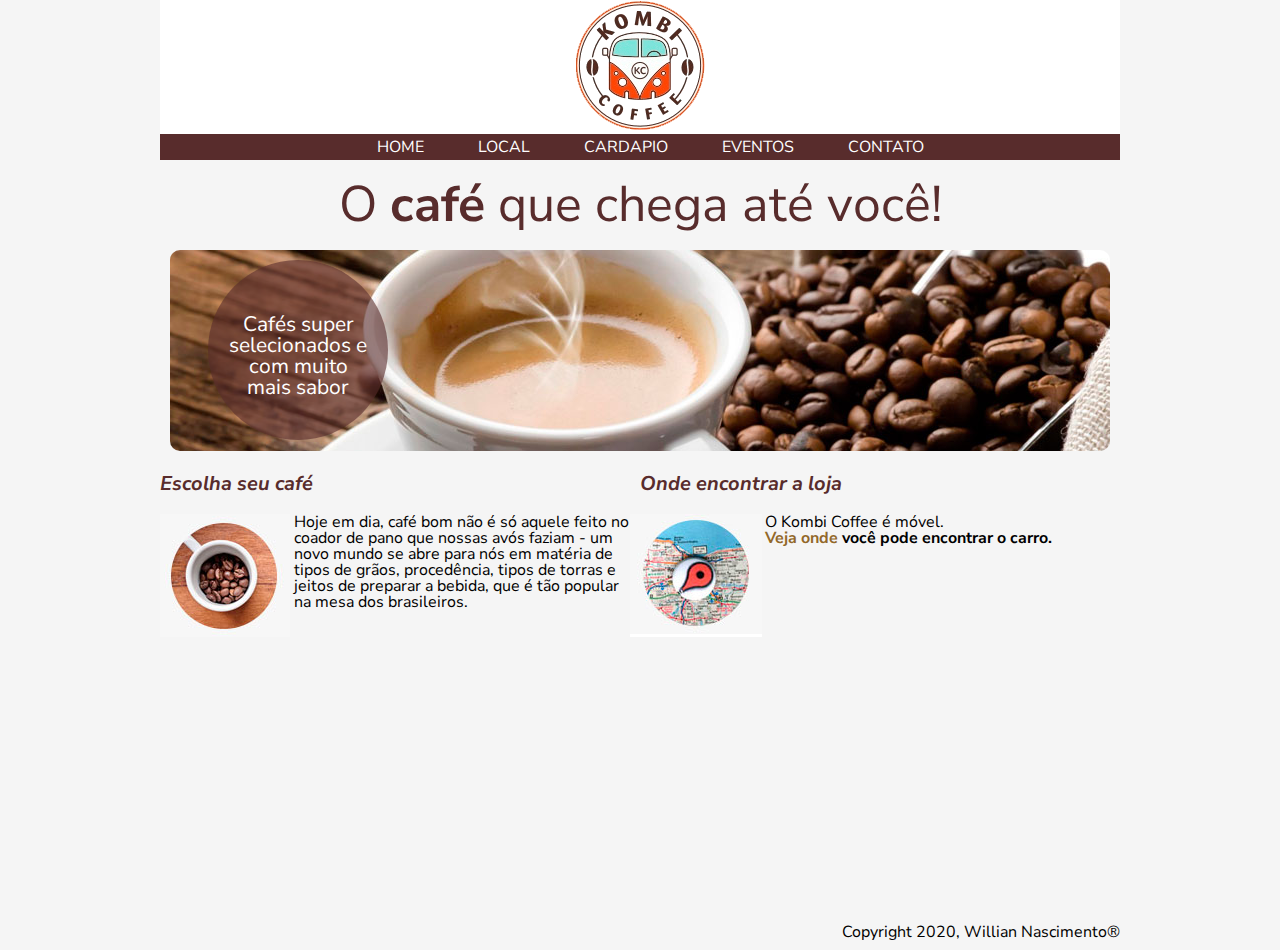
<file: index.html>
﻿<!doctype html>
<html lang="pt-br">
	<head>
		<meta charset="utf-8">
		<meta name="viewpoint" content="width=device-width, initial-scale=1.0">
		<meta name="author" content="Willian Nascimento - Infnet Aluno">
		<meta name="description" content="Teste de Perfomance 3 do Instituto Infnet">
		<meta name="keywords" content="html, html5">

		<link rel="stylesheet" type="text/css" href="css/estiloTP3.css">
		<script src="js/modernizr-custom.js"></script>
		<title>Kombi Coffee - Home</title>
	</head>
	<body>
		<div id="container">
			<header>
				<div>
					<h1 class="displaynone">Kombi Coffee</h1>
				</div>

				<div class="logoOnTop">
					<img src="images/logo_kombi_coffee.png" alt="Logotipo Kombi Coffee." title="Logotipo Kombi Coffee"/>
				</div>

				<nav class="menu">
					<ul>
						<li><a href="index.html">HOME</a></li>
						<li><a href="local.html">LOCAL</a></li>
						<li><a href="cardapio.html">CARDAPIO</a></li>
						<li><a href="eventos.html">EVENTOS</a></li>
						<li><a href="contato.html">CONTATO</a></li>
					</ul>
				</nav>
		
				<div id="div_banner">
					<h2>O <strong>café</strong> que chega até você!</h2>
					<div class="bannerprincipal">
						<img class="bannerprincipal" src="images/banner.jpg" alt="Banner de uma xícara de café" title="Banner visual"/>
					</div>

					<div class="flutuante">
						<p class="textoBanner">Cafés super selecionados e com muito mais sabor</p>
					</div>
				</div>
			</header>

			<main>
				<section class="tudo">
					<h2 class="displaynone">Principal</h2>
					<div class="linha">
						<div class="titulos"><h3>Escolha seu café</h3></div>
						<div class="titulos"><h3>Onde encontrar a loja</h3></div>

						<div class="menor"><img src="images/index/cafe.png" alt="imagem que ilustra a escolha do café" title="Xícara com café"></div>
						<div class="maior"><p>Hoje em dia, café bom não é só aquele feito no coador de pano que nossas avós faziam - um novo mundo se abre para nós em matéria de tipos de grãos, procedência, tipos de torras e jeitos de preparar a bebida, que é tão popular na mesa dos brasileiros.</p></div>
						<div class="menor"><img src="images/index/mapa.png" alt="imagem que ilustra a localização atual" title="Local de GPS"></div>
						<div class="maior">
							<p>
								O Kombi Coffee é móvel.
							</p>
							<p>
								<strong>
									<a href="https://www.google.com.br/maps" title="Ir para Google Maps" target="_blank">Veja onde</a>  você pode encontrar o carro.
								</strong>
							</p>
						</div>
					</div>
					<div class="linha">
						
					</div>

				</section>
				
			</main>

			<footer>
				Copyright 2020, Willian Nascimento®
			</footer>
		</div>
	</body>
</html>
</file>
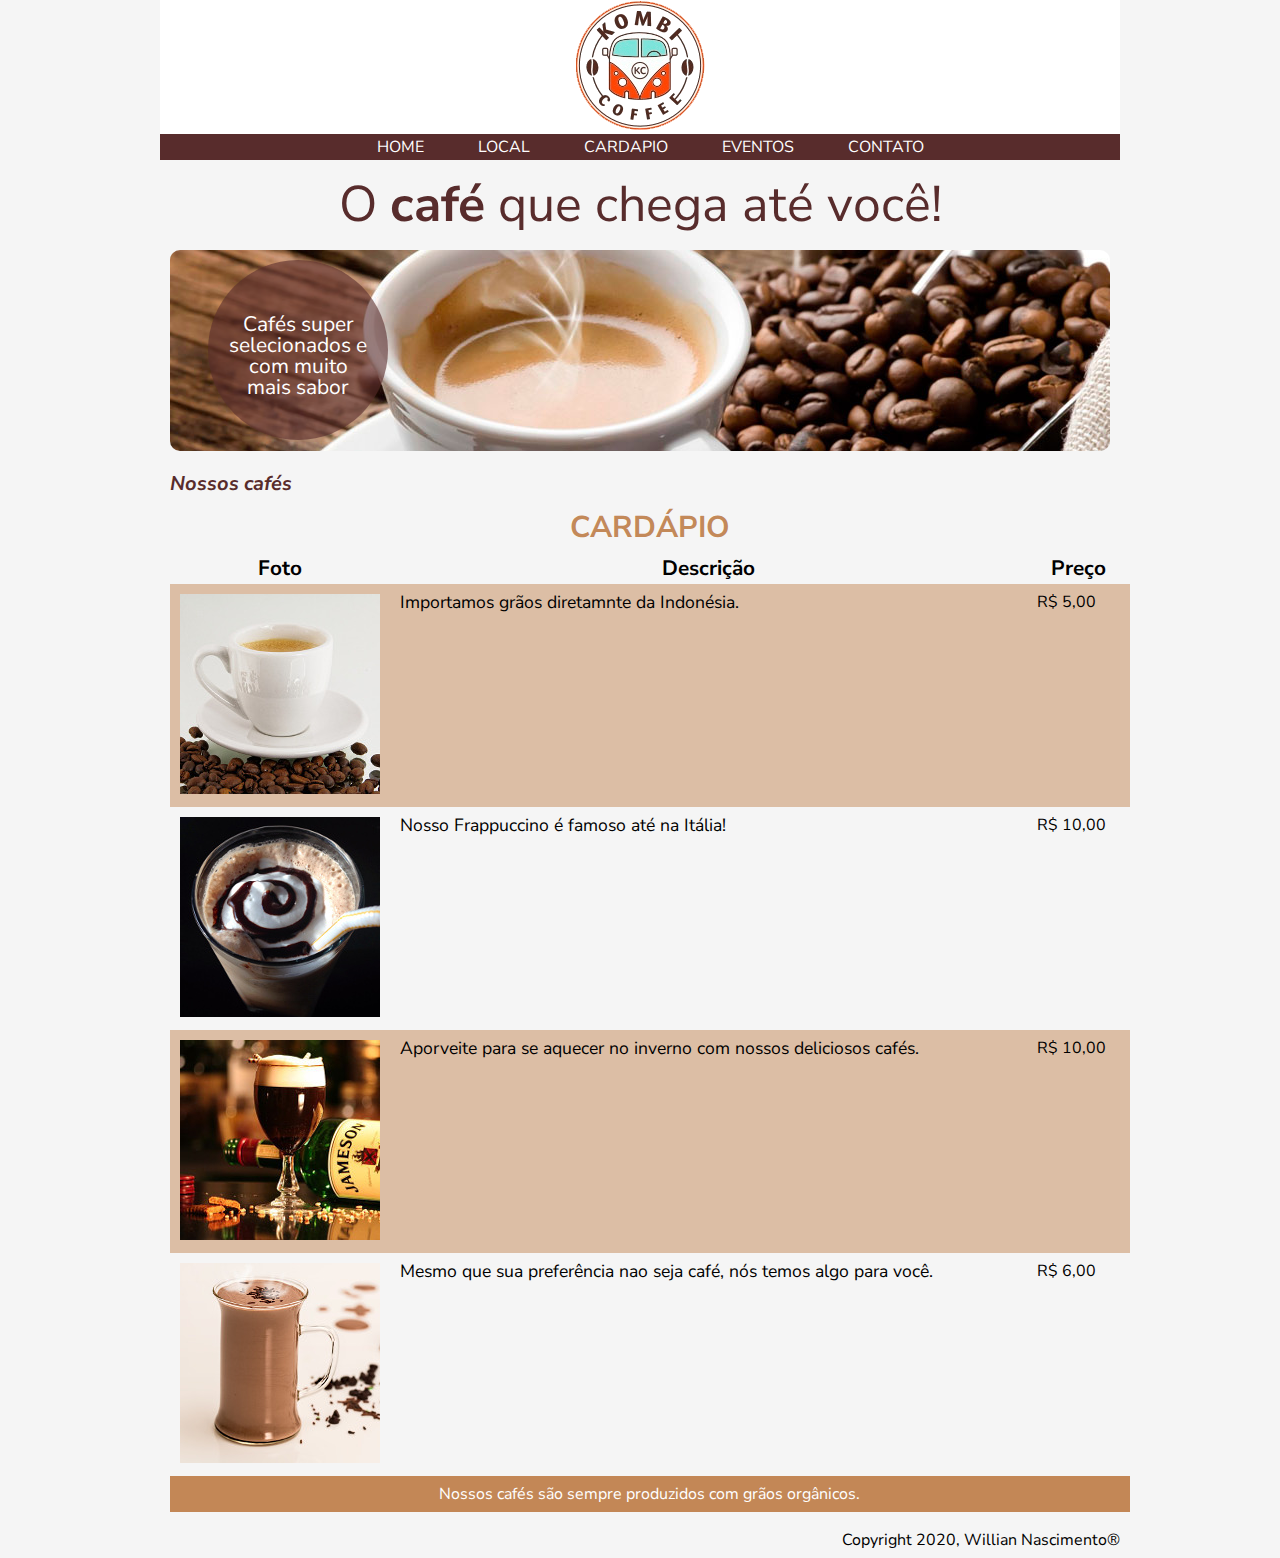
<file: cardapio.html>
<!doctype html>
<html lang="pt-br">
	<head>
		<meta charset="utf-8">
		<meta name="viewpoint" content="width=device-width, initial-scale=1.0">
		<meta name="author" content="Willian Nascimento - Infnet Aluno">
		<meta name="description" content="Teste de Perfomance 3 do Instituto Infnet">
		<meta name="keywords" content="html, html5">

		<link rel="stylesheet" type="text/css" href="css/estiloTP3.css">
		<script src="js/modernizr-custom.js"></script>
		<title>Kombi Coffee - Cardapio</title>
	</head>
	<body>
		<div id="container">
            <header>
				<div>
					<h1 class="displaynone">Kombi Coffee</h1>
				</div>

				<div class="logoOnTop">
					<img src="images/logo_kombi_coffee.png" alt="Logotipo Kombi Coffee." title="Logotipo Kombi Coffee"/>
				</div>

				<nav class="menu">
					<ul>
						<li><a href="index.html">HOME</a></li>
						<li><a href="local.html">LOCAL</a></li>
						<li><a href="cardapio.html">CARDAPIO</a></li>
						<li><a href="eventos.html">EVENTOS</a></li>
						<li><a href="contato.html">CONTATO</a></li>
					</ul>
				</nav>
		
				<div id="div_banner">
					<h2>O <strong>café</strong> que chega até você!</h2>
					<div class="bannerprincipal">
						<img class="bannerprincipal" src="images/banner.jpg" alt="Banner de uma xícara de café" title="Banner visual"/>
					</div>

					<div class="flutuante">
						<p class="textoBanner">Cafés super selecionados e com muito mais sabor</p>
					</div>
				</div>
            </header>
            
            <main>
                <section id=tabela>
                    <h3 class="titulo">Nossos cafés</h3>

                    <table>
                        <tr>
                            <td class="colspancardapio" colspan="3"><p>CARDÁPIO</p></td>
                        </tr>
                        <tr>
                            <td class="itenstabela"><strong>Foto</strong></td>
                            <td class="itenstabela"><strong>Descrição</strong></td>
                            <td class="itenstabela"><strong>Preço</strong></td>
                        </tr>
                        <tr class="trCorSim">
                            <td class="fototabela"><img src="images/cardapio/cafe-quente.jpg" alt="Item 1 Café Quente" title="Café Quente"></td>
                            <td><p class="em">Importamos grãos diretamnte da Indonésia.</p></td>
                            <td>R$ 5,00</td>
                        </tr>
                        <tr>
                            <td class="fototabela"><img src="images/cardapio/cafe-gelado.jpg" alt="Item 2 Café Gelado" title="Café Gelado"></td>
                            <td><p class="em">Nosso Frappuccino é famoso até na Itália!</p></td>
                            <td>R$ 10,00</td>
                        </tr>
                        <tr class="trCorSim">
                            <td class="fototabela"><img src="images/cardapio/cafe-alcoolico.jpg" alt="Item 3 Café Alcoolico" title="Café Alcoolico"></td>
                            <td><p class="em">Aporveite para se aquecer no inverno com nossos deliciosos cafés.</p></td>
                            <td>R$ 10,00</td>
                        </tr>
                        <tr>
                            <td class="fototabela"><img src="images/cardapio/chocolate.jpg" alt="Item 4 Chocolate"  title="Chocolate"></td>
                            <td><p class="em">Mesmo que sua preferência nao seja café, nós temos algo para você.</p></td>
                            <td>R$ 6,00</td>
                        </tr>
                        <tr>
                            <td class="colspanlegendatabela" colspan="3"><p>Nossos cafés são sempre produzidos com grãos orgânicos.</p></td>
                        </tr>
                    </table>
                </section>
            </main>
            
            <footer>
                Copyright 2020, Willian Nascimento®
            </footer>
		</div>
	</body>
</html>
</file>
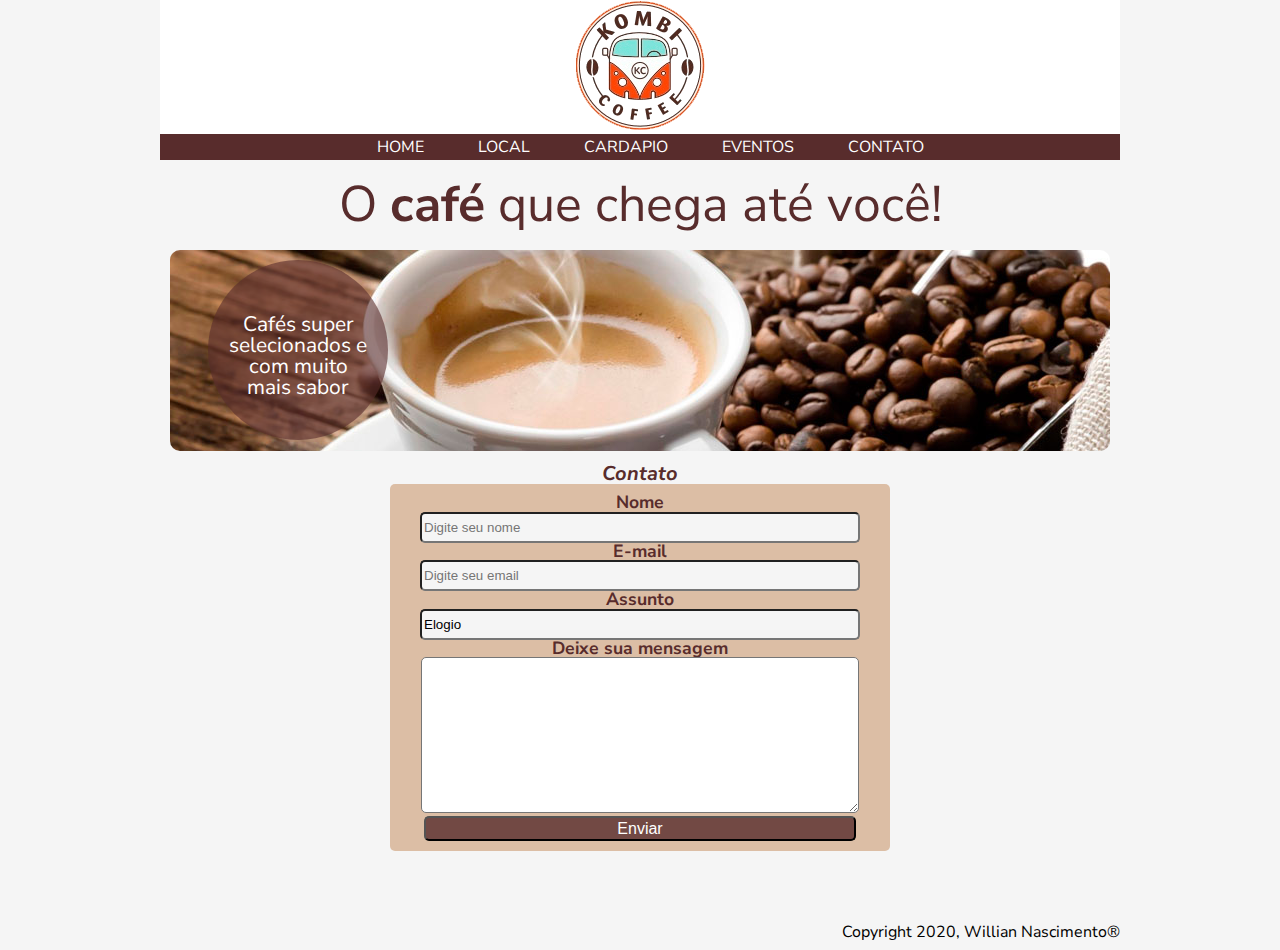
<file: contato.html>
<!doctype html>
<html lang="pt-br">
	<head>
		<meta charset="utf-8">
		<meta name="viewpoint" content="width=device-width, initial-scale=1.0">
		<meta name="author" content="Willian Nascimento - Infnet Aluno">
		<meta name="description" content="Teste de Perfomance 3 do Instituto Infnet">
		<meta name="keywords" content="html, html5">

		<link rel="stylesheet" type="text/css" href="css/estiloTP3.css">
		<script src="js/modernizr-custom.js"></script>
		<title>Kombi Coffee - Contato</title>
	</head>
	<body>
		<div id="container">
            <header>
				<div>
					<h1 class="displaynone">Kombi Coffee</h1>
				</div>

				<div class="logoOnTop">
					<img src="images/logo_kombi_coffee.png" alt="Logotipo Kombi Coffee." title="Logotipo Kombi Coffee"/>
				</div>

				<nav class="menu">
					<ul>
						<li><a href="index.html">HOME</a></li>
						<li><a href="local.html">LOCAL</a></li>
						<li><a href="cardapio.html">CARDAPIO</a></li>
						<li><a href="eventos.html">EVENTOS</a></li>
						<li><a href="contato.html">CONTATO</a></li>
					</ul>
				</nav>
		
				<div id="div_banner">
					<h2>O <strong>café</strong> que chega até você!</h2>
					<div class="bannerprincipal">
						<img class="bannerprincipal" src="images/banner.jpg" alt="Banner de uma xícara de café" title="Banner visual"/>
					</div>

					<div class="flutuante">
						<p class="textoBanner">Cafés super selecionados e com muito mais sabor</p>
					</div>
				</div>
			</header>

			<main class="tudo">
				<section id="contato">
					<h3>Contato</h3>

					<form  action="https://formspree.io/xjvaqjpq" method="POST">
                        <div>
							<label for="nome">Nome</label>
						</div>
						<div>
							<input type="text" name="nome" id="nome" placeholder="Digite seu nome" required>
						</div>
                    
                        <div>
                            <label for="email">E-mail</label>
						</div>
						<div>
							<input type="email" name="email" id="email" placeholder="Digite seu email" required>
						</div>
                    
                        <div>
                            <label for="assunto">Assunto</label>
						</div>
						<div>
							<input type="text" name="assunto" id="assunto" value="Elogio" required>
						</div>
                    
                        <div>
							<label for="mensagem">Deixe sua mensagem</label>
						</div>
						<div>
							<textarea name="mensagem" id="mensagem" cols="30" rows="10" required></textarea>
						</div>
                    
                        <div class="button">
                            <!-- <button type="submit">Enviar</button> -->
                            <input type="submit" value="Enviar">
                        </div>
                    </form>
				</section>
			</main>

			<footer>
				Copyright 2020, Willian Nascimento®
			</footer>
		</div>
	</body>
</html>
</file>
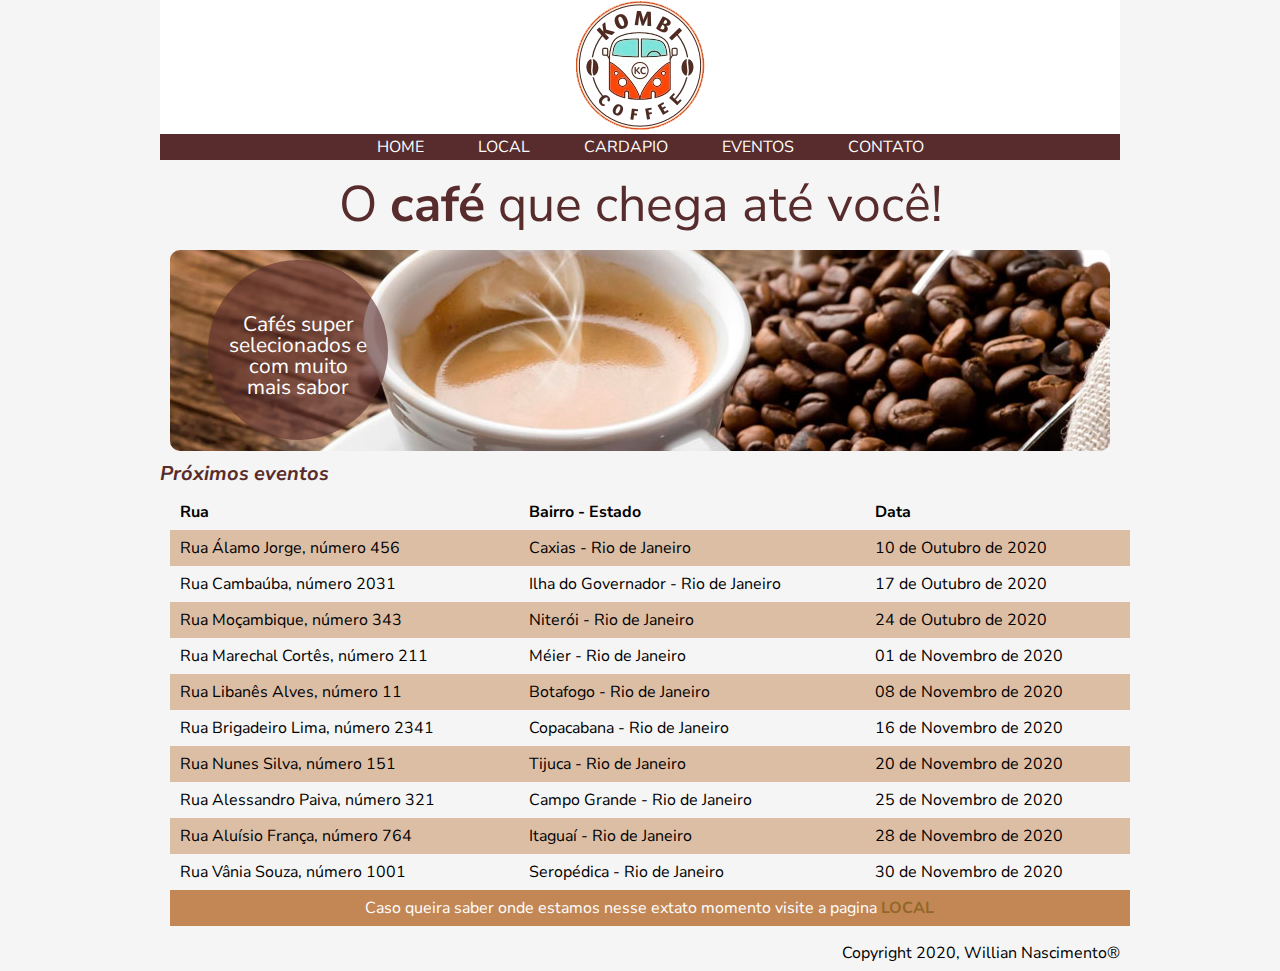
<file: eventos.html>
<!doctype html>
<html lang="pt-br">
	<head>
		<meta charset="utf-8">
		<meta name="viewpoint" content="width=device-width, initial-scale=1.0">
		<meta name="author" content="Willian Nascimento - Infnet Aluno">
		<meta name="description" content="Teste de Perfomance 3 do Instituto Infnet">
		<meta name="keywords" content="html, html5">

		<link rel="stylesheet" type="text/css" href="css/estiloTP3.css">
		<script src="js/modernizr-custom.js"></script>
		<title>Kombi Coffee - Eventos</title>
	</head>
	<body>
		<div id="container">
            <header>
				<div>
					<h1 class="displaynone">Kombi Coffee</h1>
				</div>

				<div class="logoOnTop">
					<img src="images/logo_kombi_coffee.png" alt="Logotipo Kombi Coffee." title="Logotipo Kombi Coffee"/>
				</div>

				<nav class="menu">
					<ul>
						<li><a href="index.html">HOME</a></li>
						<li><a href="local.html">LOCAL</a></li>
						<li><a href="cardapio.html">CARDAPIO</a></li>
						<li><a href="eventos.html">EVENTOS</a></li>
						<li><a href="contato.html">CONTATO</a></li>
					</ul>
				</nav>
		
				<div id="div_banner">
					<h2>O <strong>café</strong> que chega até você!</h2>
					<div class="bannerprincipal">
						<img class="bannerprincipal" src="images/banner.jpg" alt="Banner de uma xícara de café" title="Banner visual"/>
					</div>

					<div class="flutuante">
						<p class="textoBanner">Cafés super selecionados e com muito mais sabor</p>
					</div>
				</div>
			</header>

			<main>
				<section id="eventos">
					<h3>Próximos eventos</h3>

					<table>
                        <tr>
                            <td><strong>Rua</strong></td>
                            <td><strong>Bairro - Estado</strong></td>
                            <td><strong>Data</strong></td>
                        </tr>
                        <tr class="trCorSim">
                            <td>Rua Álamo Jorge, número 456</td>
                            <td>Caxias - Rio de Janeiro</td>
                            <td>10 de Outubro de 2020</td>
                        </tr>
                        <tr>
                            <td>Rua Cambaúba, número 2031</td>
                            <td>Ilha do Governador - Rio de Janeiro</td>
                            <td>17 de Outubro de 2020</td>
                        </tr>
                        <tr class="trCorSim">
                            <td>Rua Moçambique, número 343</td>
                            <td>Niterói - Rio de Janeiro</td>
                            <td>24 de Outubro de 2020</td>
                        </tr>
                        <tr>
                            <td>Rua Marechal Cortês, número 211</td>
                            <td>Méier - Rio de Janeiro</td>
                            <td>01 de Novembro de 2020</td>
						</tr>
						<tr class="trCorSim">
                            <td>Rua Libanês Alves, número 11</td>
                            <td>Botafogo - Rio de Janeiro</td>
                            <td>08 de Novembro de 2020</td>
						</tr>
						<tr>
                            <td>Rua Brigadeiro Lima, número 2341</td>
                            <td>Copacabana - Rio de Janeiro</td>
                            <td>16 de Novembro de 2020</td>
						</tr>
						
						<tr class="trCorSim">
                            <td>Rua Nunes Silva, número 151</td>
                            <td>Tijuca - Rio de Janeiro</td>
                            <td>20 de Novembro de 2020</td>
						</tr>
						<tr>
                            <td>Rua Alessandro Paiva, número 321</td>
                            <td>Campo Grande - Rio de Janeiro</td>
                            <td>25 de Novembro de 2020</td>
						</tr>
						<tr class="trCorSim">
                            <td>Rua Aluísio França, número 764</td>
                            <td>Itaguaí - Rio de Janeiro</td>
                            <td>28 de Novembro de 2020</td>
						</tr>
						<tr>
                            <td>Rua Vânia Souza, número 1001</td>
                            <td>Seropédica - Rio de Janeiro</td>
                            <td>30 de Novembro de 2020</td>
                        </tr>


                        <tr>
                            <td class="colspanlegendatabela" colspan="3">Caso queira saber onde estamos nesse extato momento visite a pagina
								 <a class="strong" href="local.html" title="Ir para Local Atual">LOCAL</a>
							</td>
                        </tr>
                    </table>

				</section>
			</main>

			<footer>
				Copyright 2020, Willian Nascimento®
			</footer>
		</div>
	</body>
</html>
</file>
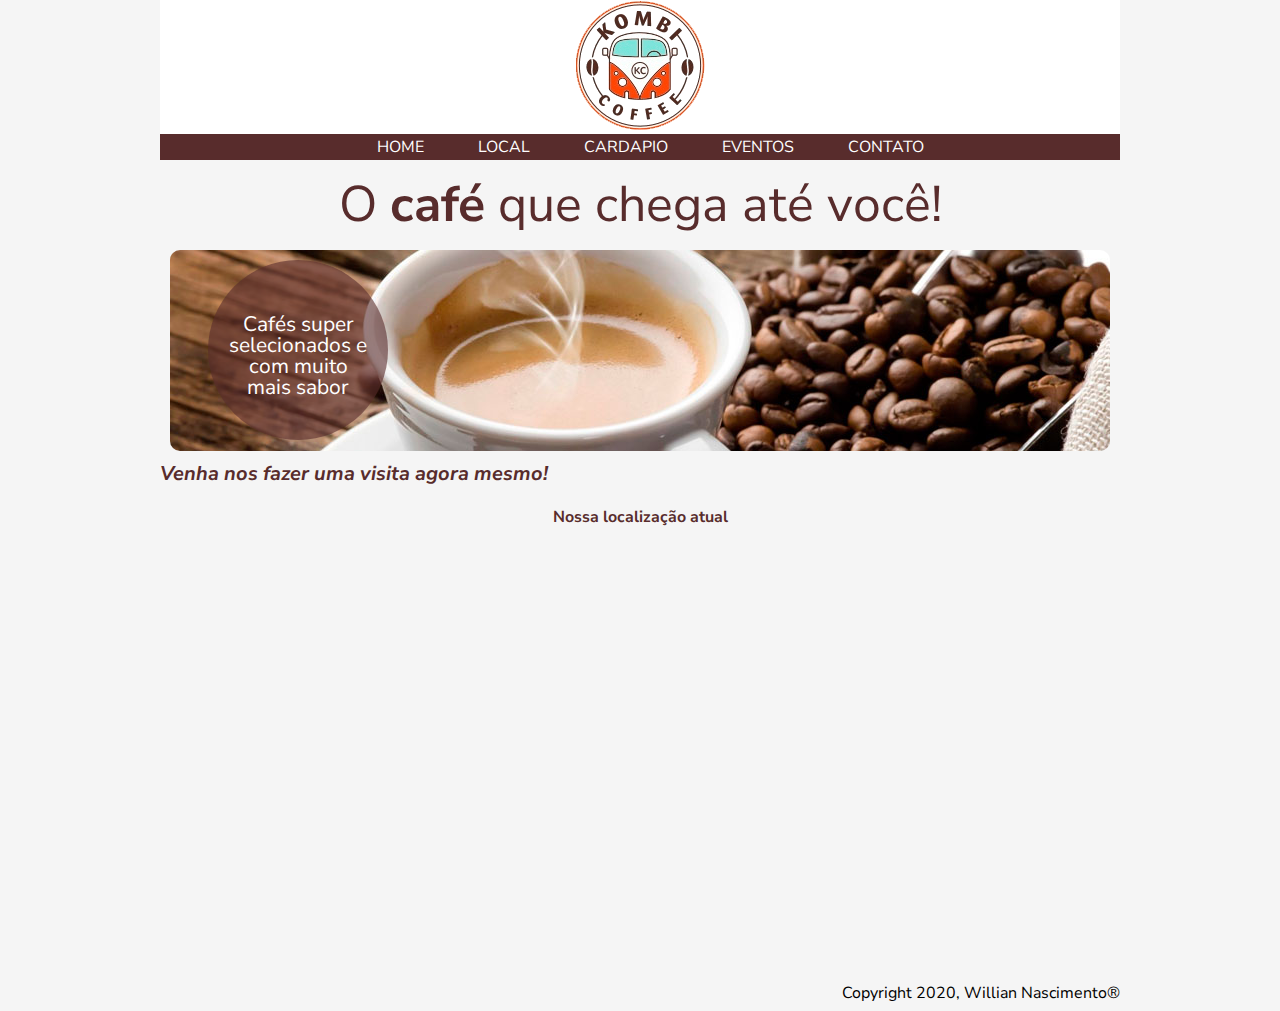
<file: local.html>
<!doctype html>
<html lang="pt-br">
	<head>
		<meta charset="utf-8">
		<meta name="viewpoint" content="width=device-width, initial-scale=1.0">
		<meta name="author" content="Willian Nascimento - Infnet Aluno">
		<meta name="description" content="Teste de Perfomance 3 do Instituto Infnet">
		<meta name="keywords" content="html, html5">

		<link rel="stylesheet" type="text/css" href="css/estiloTP3.css">
		<script src="js/modernizr-custom.js"></script>
		<title>Kombi Coffee - Local</title>
	</head>
	<body>
		<div id="container">
            <header>
				<div>
					<h1 class="displaynone">Kombi Coffee</h1>
				</div>

				<div class="logoOnTop">
					<img src="images/logo_kombi_coffee.png" alt="Logotipo Kombi Coffee." title="Logotipo Kombi Coffee"/>
				</div>

				<nav class="menu">
					<ul>
						<li><a href="index.html">HOME</a></li>
						<li><a href="local.html">LOCAL</a></li>
						<li><a href="cardapio.html">CARDAPIO</a></li>
						<li><a href="eventos.html">EVENTOS</a></li>
						<li><a href="contato.html">CONTATO</a></li>
					</ul>
				</nav>
		
				<div id="div_banner">
					<h2>O <strong>café</strong> que chega até você!</h2>
					<div class="bannerprincipal">
						<img class="bannerprincipal" src="images/banner.jpg" alt="Banner de uma xícara de café" title="Banner visual"/>
					</div>

					<div class="flutuante">
						<p class="textoBanner">Cafés super selecionados e com muito mais sabor</p>
					</div>
				</div>
			</header>

			<main>
				<section id="paginaLocal">
					<h3>Venha nos fazer uma visita agora mesmo!</h3>
					<h4>Nossa localização atual</h4>
					<iframe src="https://www.google.com/maps/embed?pb=!1m18!1m12!1m3!1d3675.2746230420125!2d-43.18112438448772!3d-22.903239443503807!2m3!1f0!2f0!3f0!3m2!1i1024!2i768!4f13.1!3m3!1m2!1s0x997f5e7db1b2d3%3A0x4f7d475eaa18788f!2sR.%20do%20Ros%C3%A1rio%2C%20128%20-%20Centro%2C%20Rio%20de%20Janeiro%20-%20RJ%2C%2020041-002!5e0!3m2!1spt-BR!2sbr!4v1599927311620!5m2!1spt-BR!2sbr" allowfullscreen="" aria-hidden="false" tabindex="0"></iframe>
				</section>
			</main>

			<footer>
				Copyright 2020, Willian Nascimento®
			</footer>
		</div>
	</body>
</html>
</file>
<file: css/estiloTP3.css>
/* @import url("https://gist.github.com/DavidWells/18e73022e723037a50d6#file-reset-css"); */
@import url('https://fonts.googleapis.com/css2?family=Nunito+Sans&display=swap');
@import url('reset.css');

body{
    background-color: whitesmoke;
    /* font-family: Verdana, sans-serif; */
    font-family: 'Nunito Sans', sans-serif;
    font-size: 16px;
}

header{
    text-align: center;
    padding-bottom: 10px;
    position: relative;
}

.logoOnTop{
    background-color: white;
}

#div_banner{
    position: relative;
}

.flutuante{
    background-color: rgba(88, 44, 44, 0.6);
    border-radius: 50%;
    width: 180px;
    height: 180px;
    position: absolute;
    top: 34%;
    left: 5%;
}

p.textoBanner{
    color: white;
    font-size: 21px;
    padding: 30% 10% 30% 10%;
}

div{
  display: block;
}

.menu{
    background-color: rgb(88, 44, 44);
    text-align: center;
    font-size: 16px;
}

.menu ul li{
    list-style-type: none;
    display: inline-block;
    padding: 5px 20px;
    font-size: 16px;
}

.menu ul li a{
    color: white;
    padding: 0px 45px;
    text-decoration: none;
    margin: -40px;
}

ul{
    padding-left: 20px;
}

li{
    font-size: 20px;
    padding-left: 15px;
}

#container{
    width: 960px;
    margin: 0 auto;
}

.bannerprincipal{
    text-align: center;
    border-radius: 10px;
}

.tudo{
    min-height: 450px;
}

.linha{
    display: flex;
    flex-direction: row;
    width: 100%;
    padding-top: 10px;
    flex-wrap: wrap;
}

.titulos{
    width: 50%;
    height: 30px;
}

.menor{
    width: 14%;
    padding-top: 10px;
}

.maior{
    width: 35%;
    padding-top: 10px;
}

.copyright{
    /* border-top: black 1px solid; */
    padding-top: 10px;
    position:absolute;
    bottom:0; 
    width:960px;
    margin-top: 10px;
    text-align: right;
    align-self: baseline;
}

footer{
    text-align: right;
    padding-top: 10px;
    bottom: 0;
    width:960px;
    margin-bottom: 10px;
}

h1, h2, h3, h4{
    color: rgb(88, 44, 44);
}

.displaynone{
    /* visibility: hidden; */
    display: none;
}

h2{
    font-weight: normal;
    font-size: 50px;
    padding: 20px;
    text-align: center;
}

h3{
    font-style: italic;
    font-size: 20px;
}

h3.titulo{
    margin: 1%;
}

h4{
    padding-top: 25px;
    text-align: center;
}

table{
    width: 100%;
}

.colspancardapio{
    padding: 10px 0px;
    text-align: center;
    font-weight: bold;
    font-size: 30px;
    color: rgba(182, 107, 46, 0.8);
}

.colspanlegendatabela{
    background-color: rgba(182, 107, 46, 0.8);
    color: white;
    text-align: center;
}

.itenstabela{
    text-align: center;
    padding: 5px 0px;
    font-size: 1.3em;
}

table, td{
    vertical-align: top;
    padding: 10px;
    margin: 1%;
}

.trCorSim{
    background-color: rgba(182, 107, 46, 0.4);
}

.fototabela{
    width: 20%;
}

#contato{
    text-align: center;
    /* min-height: 400px; */
}

/* Preferi deixar a cor de fundo no formulário do que no id contato */
form{
    width: 50%;
    margin: 0 auto;
    text-align: center;
    /* border: 1px solid yellow; */
    background-color: rgba(182, 107, 46, 0.4);
    padding: 10px;
    border-radius: 5px;
}

label{
    color: rgb(88, 44, 44);
    font-size: 1.1em;
    font-weight: bold;}

input{
    width: 90%;
    height: 25px;
    border-radius: 5px;
    background-color: whitesmoke;
}

input[type='submit']{
    width: 90%;
    height: 25px;
    border-radius: 5px;
    background-color: rgba(88, 44, 44, 0.8);
    color: white;
    font-size: 16px;
}

textarea{
    width: 90%;
    border-radius: 5px;
}

div.button{
    text-align: center;
}

button{
    width: 70%;
    height: 25px;
    border-radius: 0px;
    background-color: tomato;
    color: wheat;
    font-size: 16px;
}

.paginaLocal{
    display: flex;
}

iframe{
    border: brown 1px solid;
    width: 100%;
    margin: 0 auto;
    display: flex;
    width: 100%;
    height: 450px;
    border:0;
}

a:link {
    color: rgb(146, 104, 41);
    /* font-weight: bolder; */
    text-decoration: none;
  }
  
  a:visited {
    color: rgb(122, 22, 126);
  }
  
  a:hover {
    color: hotpink;
  }
  
  a:active {
    color: blue;
  }

  .strong{
      font-weight: bolder;
  }

  .em{
    font-size: 1.1em;
  }
</file>
